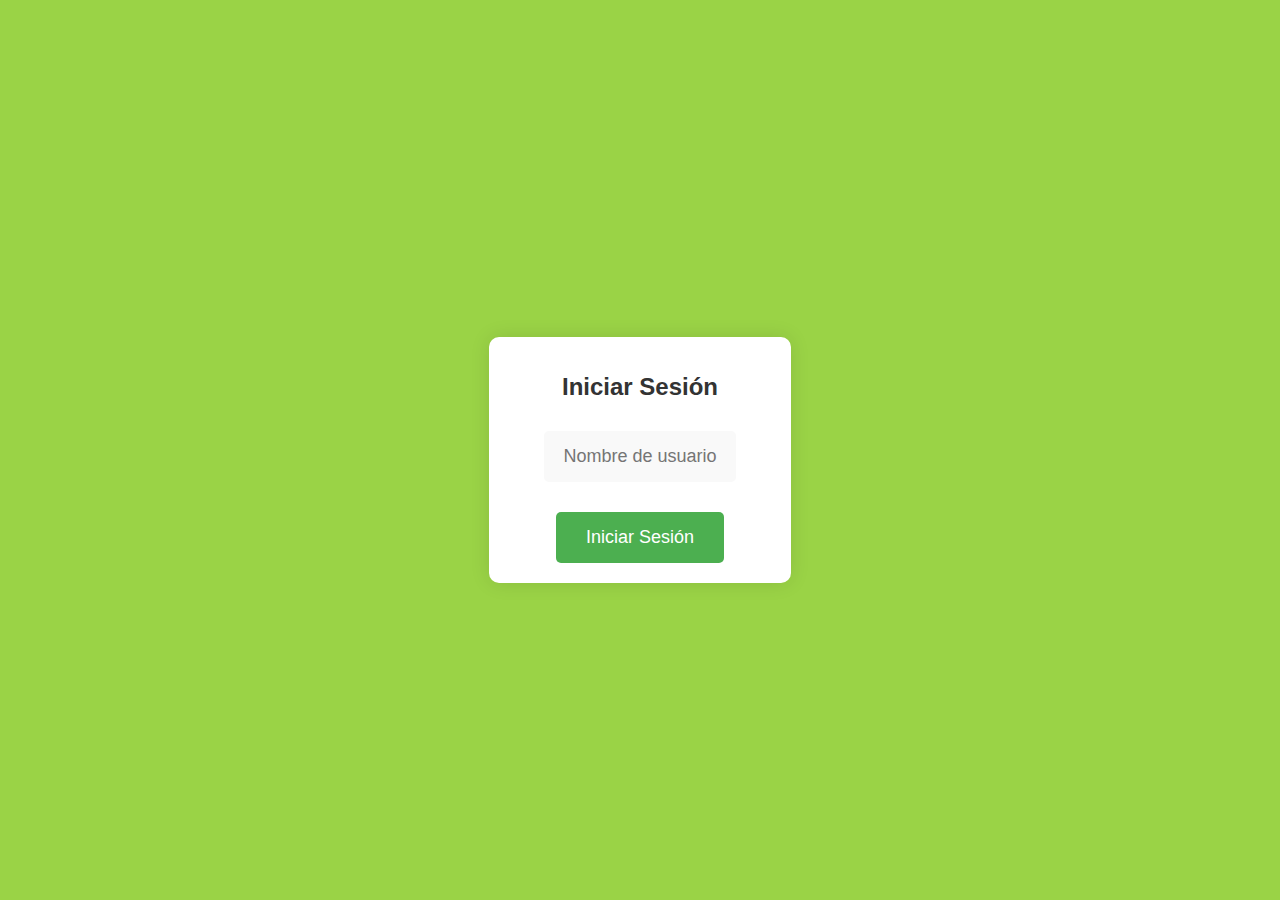
<file: Index.html>
<!DOCTYPE html>
<html lang="en">
<head>
    <meta charset="UTF-8">
    <meta name="viewport" content="width=device-width, initial-scale=1.0">
    <link rel="stylesheet" href="/Public/Css/Login.css">
    <title>Inicio de Sesión</title>
</head>
<body>
    <div class="container">
        <h1>Iniciar Sesión</h1>
        <form id="login-form">
            <input type="text" id="username" placeholder="Nombre de usuario" required>
            <button type="submit">Iniciar Sesión</button>
        </form>
    </div>
        <script src="/Public/Js/login.js"></script>
    </body>
</html>
</file>
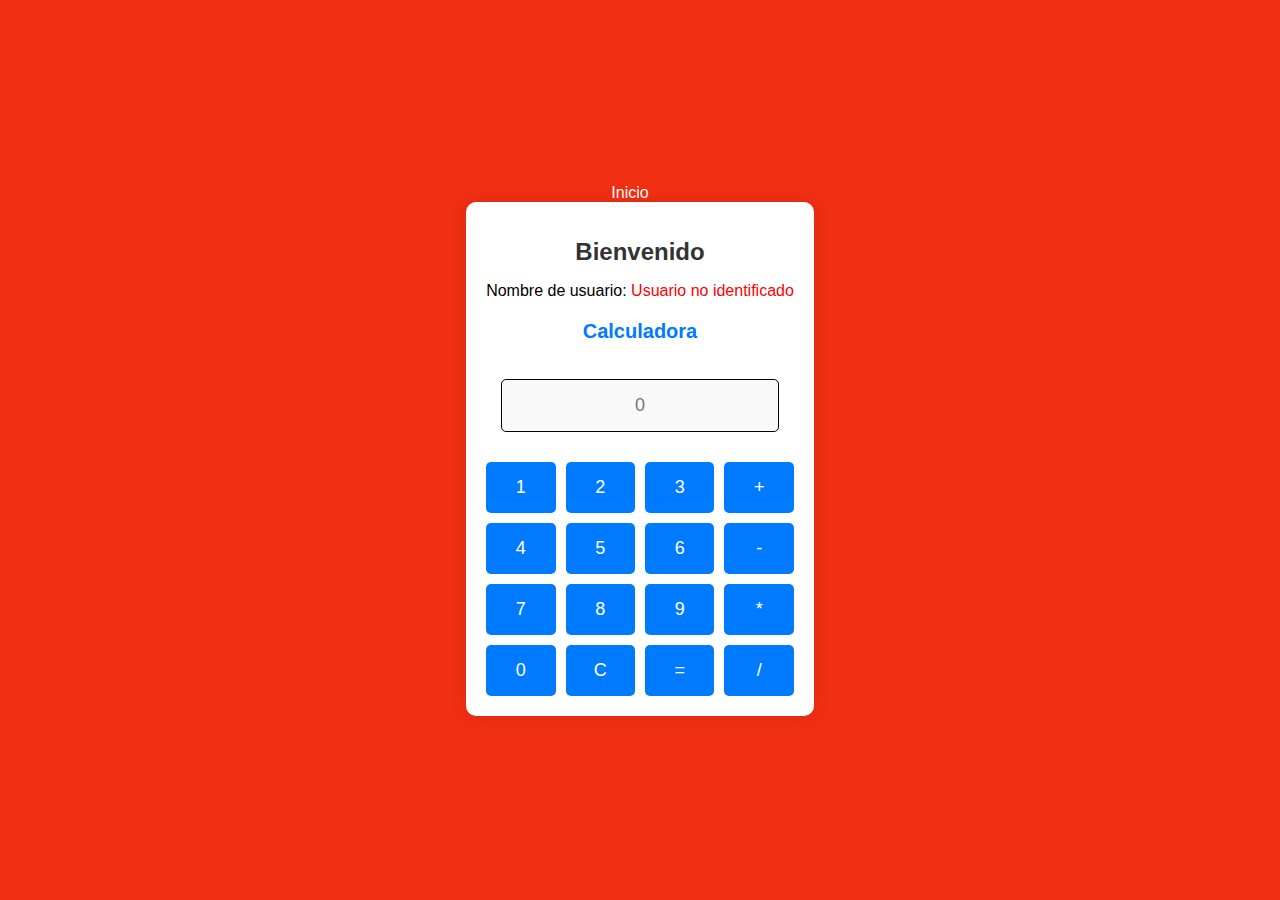
<file: Public/Html/calculadora.html>
<!DOCTYPE html>
<html lang="en">
<head>
    <meta charset="UTF-8">
    <meta name="viewport" content="width=device-width, initial-scale=1.0">
    <link rel="stylesheet" href="/Public/Css/calculadora.css">
    <title>Página de Inicio</title>
</head>
<body>
    <header>
        <nav>
            <ul>
                <li><a href="/Index.html">Inicio</a></li>
            </ul>
        </nav>
    </header>
    <div class="container">
        <h1>Bienvenido</h1>
        <p>Nombre de usuario: <span id="username"></span></p>
        
        <h2>Calculadora</h2>
        <input type="text" id="input" placeholder="0">
        <div class="buttons">
            <button onclick="addToInput('1')">1</button>
            <button onclick="addToInput('2')">2</button>
            <button onclick="addToInput('3')">3</button>
            <button onclick="addToInput('+')">+</button>
            <button onclick="addToInput('4')">4</button>
            <button onclick="addToInput('5')">5</button>
            <button onclick="addToInput('6')">6</button>
            <button onclick="addToInput('-')">-</button>
            <button onclick="addToInput('7')">7</button>
            <button onclick="addToInput('8')">8</button>
            <button onclick="addToInput('9')">9</button>
            <button onclick="addToInput('*')">*</button>
            <button onclick="addToInput('0')">0</button>
            <button onclick="clearInput()">C</button>
            <button onclick="calculateResult()">=</button>
            <button onclick="addToInput('/')">/</button>
        </div>

    </div>
    <script src="/Public/Js/index.js"></script>
</body>
</html>
</file>
<file: Public/Css/Login.css>
/* Estilos generales */
body {
    font-family: Arial, sans-serif;
    margin: 0;
    padding: 0;
    display: flex;
    flex-direction: column;
    align-items: center;
    justify-content: center;
    min-height: 100vh;
    transition: background-color 2s ease;
    background-color: #f7f7f7; 
}

.container {
    margin-top: 20px;
    background-color: #fff; 
    padding: 20px;
    border-radius: 10px;
    box-shadow: 0 0 20px rgba(0, 0, 0, 0.1);
    text-align: center;
}

/* Estilos del formulario */
h1 {
    color: #333; 
    font-size: 24px;
    margin-bottom: 20px; 
}

#login-form {
    display: flex;
    flex-direction: column;
    align-items: center;
}

input[type="text"] {
    width: 62%; 
    padding: 15px;
    font-size: 18px;
    border: none;
    background-color: #f9f9f9;
    color: #333;
    text-align: center;
    border-radius: 5px;
    margin: 10px 0;
    transition: width 0.3s ease-in-out;
}

input[type="text"]:focus {
    width: 70%; 
}

button {
    padding: 15px 30px;
    font-size: 18px;
    background-color: #4CAF50; 
    color: #fff; 
    border: none;
    border-radius: 5px;
    cursor: pointer;
    transition: background-color 0.3s ease;
    margin-top: 20px; 
}

button:hover {
    background-color: #45a049; 
}

/* Estilos de la animación de botón */
button:active {
    transform: scale(0.95);
}
</file>
<file: Public/Css/calculadora.css>
/* Estilos generales */
body {
    font-family: Arial, sans-serif;
    margin: 0;
    padding: 0;
    display: flex;
    flex-direction: column;
    align-items: center;
    justify-content: center;
    min-height: 100vh;
    transition: background-color 2s ease;
    background-color: #f7f7f7; 
}

.container {
    margin-top: 20px;
    background-color: #fff; /* Color de fondo del contenedor */
    padding: 20px;
    border-radius: 10px;
    box-shadow: 0 0 20px rgba(0, 0, 0, 0.1);
    text-align: center;
    max-width: 400px;
    margin: 0 auto;
}

/* Estilos de títulos */
h1 {
    color: #333; /* Color del título */
    font-size: 24px;
    margin-bottom: 10px; /* Espaciado inferior del título */
}

h2 {
    color: #007BFF; /* Color del subtítulo */
    font-size: 20px;
    margin-top: 20px; /* Espaciado superior del subtítulo */
}

span {
    color: red;
}   
/* Estilos de la calculadora */
#input {
    width: 80%;
    padding: 15px;
    font-size: 18px;
    border: black solid 1px;
    background-color: #f9f9f9;
    color: #333;
    text-align: center;
    border-radius: 5px;
    margin: 20px 0;
    transition: width 0.3s ease-in-out;
}

#input:focus {
    width: 70%; /* Ancho del campo de texto al enfocar */
}

.buttons {
    display: grid;
    grid-template-columns: repeat(4, 1fr);
    gap: 10px;
    margin-top: 10px;
}

button {
    padding: 15px 0;
    font-size: 18px;
    background-color: #007BFF; /* Color de fondo de los botones */
    color: #fff; /* Color del texto de los botones */
    border: none;
    border-radius: 5px;
    cursor: pointer;
    transition: background-color 0.3s ease;
}

button:hover {
    background-color: #0056b3; /* Color de fondo de los botones al pasar el mouse */
}

/* Estilos de los enlaces de navegación */
nav ul {
    list-style: none;
    padding: 0;
    margin: 0;
    display: flex;
}

nav li {
    margin-right: 20px;
}

nav a {
    color: #fff;
    text-decoration: none;
}

nav a:hover {
    text-decoration: underline;
    color: black;
}
</file>
